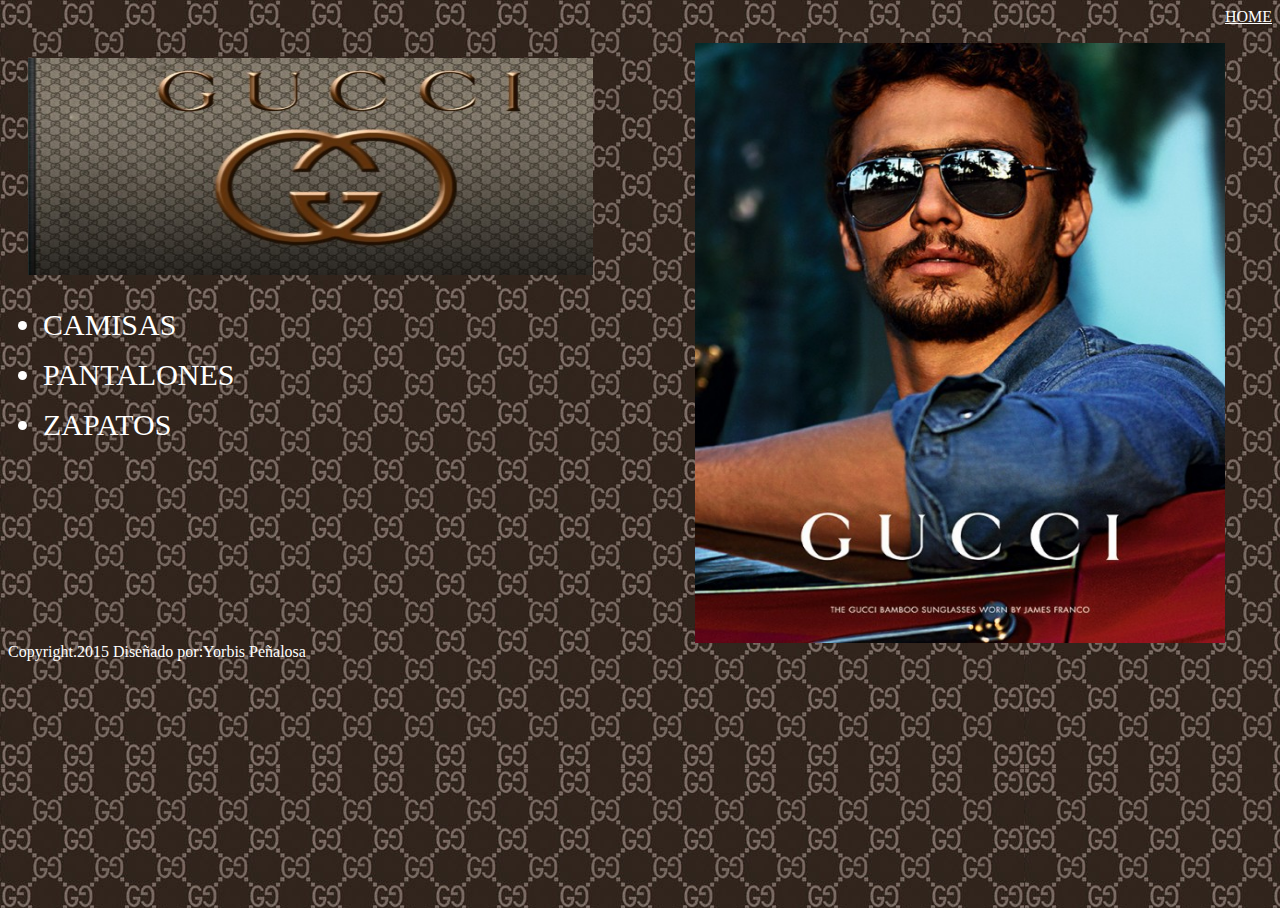
<file: Paginamodas/ihombre.html>
<html>
	<head>
	<meta charset="UTF-8"></meta>
	<link rel="stylesheet" href="Css\iniciohombre.css">
		<title>Ropa Elegante para Hombre</title>
		</head>
	<body background="Imagenes\Hombre\fondo.jpg" width="10" height="10">
	<a href="inicio.html">HOME</a>
	<img id="publicidad1" src="Imagenes\Hombre\publicidad1.jpg" width="530" height="600">
	<img id="publicidad2" src="Imagenes\Hombre\publicidad2.jpg" width="565" height="217">	
	
    <ul>
    	<a id="camisa" href="chombre.html"><li>CAMISAS</li></a>
    	<a id="pantalon" href="phombre.html"><li>PANTALONES</li></a>
    	<a id="zapatos" href="zhombre.html"><li>ZAPATOS</li></a>
    </ul>
    <p style="clear:both"></p>


    <footer>
     Copyright.2015 Diseñado por:Yorbis Peñalosa 
    </footer>
	

	</body>
</html>
</file>
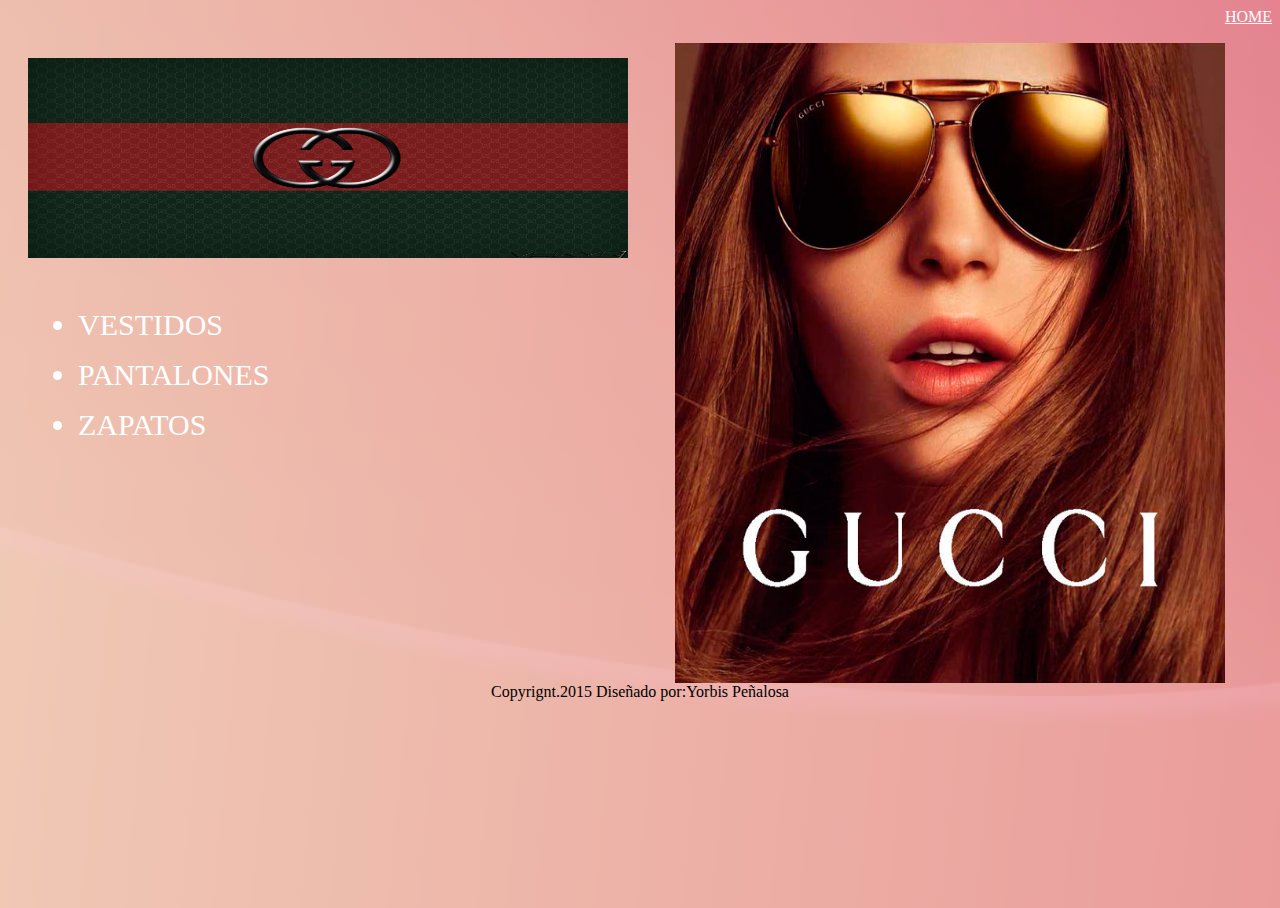
<file: Paginamodas/imujer.html>
<html>
	<head>
	<meta charset="UTF-8"></meta>
	<link rel="stylesheet" href="Css\iniciohombre.css">
		<title>Ropa para mujer</title>
		</head>
	<body background="Imagenes\Mujer\fondo.jpg">
	<a href="inicio.html">HOME</a>
	<img id="publicidad1" src="Imagenes\Mujer\publicidad1.jpg" width="550" height="640">
	<img id="publicidad2" src="Imagenes\Mujer\publicidad2.jpg" width="600" height="200">	
	
    <ul>
    	<a id="camisa" href="vmujer.html"><li>VESTIDOS</li></a>
    	<a id="pantalon" href="pmujer.html"><li>PANTALONES</li></a>
    	<a id="zapatos" href="zmujer.html"><li>ZAPATOS</li></a>
    </ul>
    <p style="clear:both"></p>
    <p style="text-align:center">Copyrignt.2015 Diseñado por:Yorbis Peñalosa</p>
	

	</body>
</html>
</file>
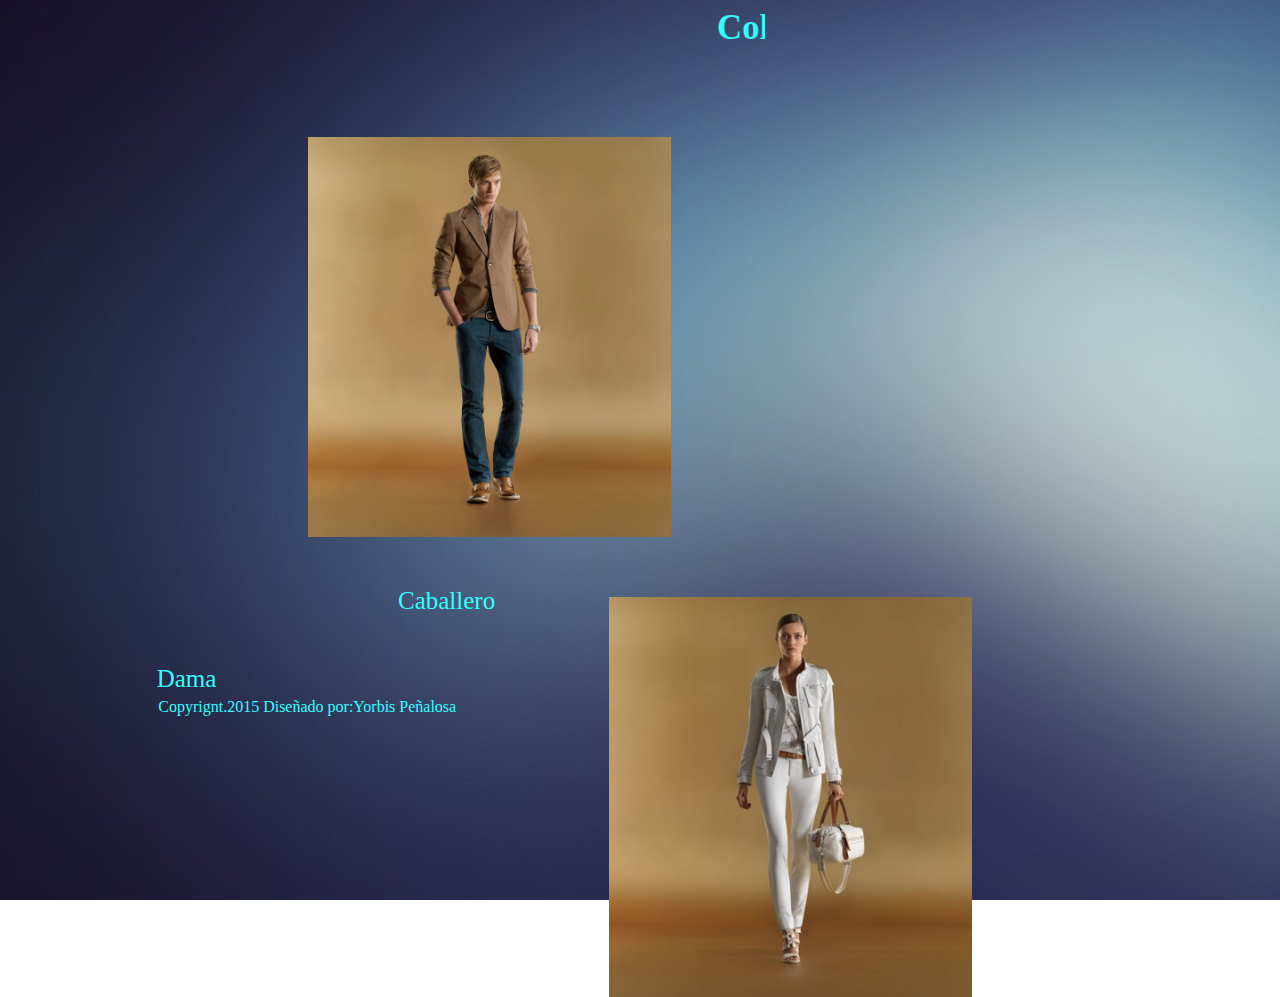
<file: Paginamodas/inicio.html>
<html>
	<head>
	<link rel="stylesheet" href="Css\inicio.css">
		<meta charset="UTF-8"></meta>
		<title>GUCCI LA MEJOR EN MODA 2015</title>
	</head>
	<body background="Imagenes\fondo.jpg">

	<h2><div class="a" align="center"><marquee width=250 direction=left>Coleccion Juvenil </marquee></div></h2>

		<h2><a href="ihombre.html"><img src="Imagenes\Hombre\hombreprincipal.jpg" align="left" height="400"></a></h2>
		<h3><a href="imujer.html"><img src="Imagenes\Mujer\mujerprincipal.jpg" align="right" height="400"></a></h3>


		<left><a class="p"href="ihombre.html">Caballero</a></left>
		<right><a class="p"href="imujer.html">Dama</a></right>
		
		<p style="text-align:center">Copyrignt.2015 Diseñado por:Yorbis Peñalosa</p>
		
	</body>
</html>
</file>
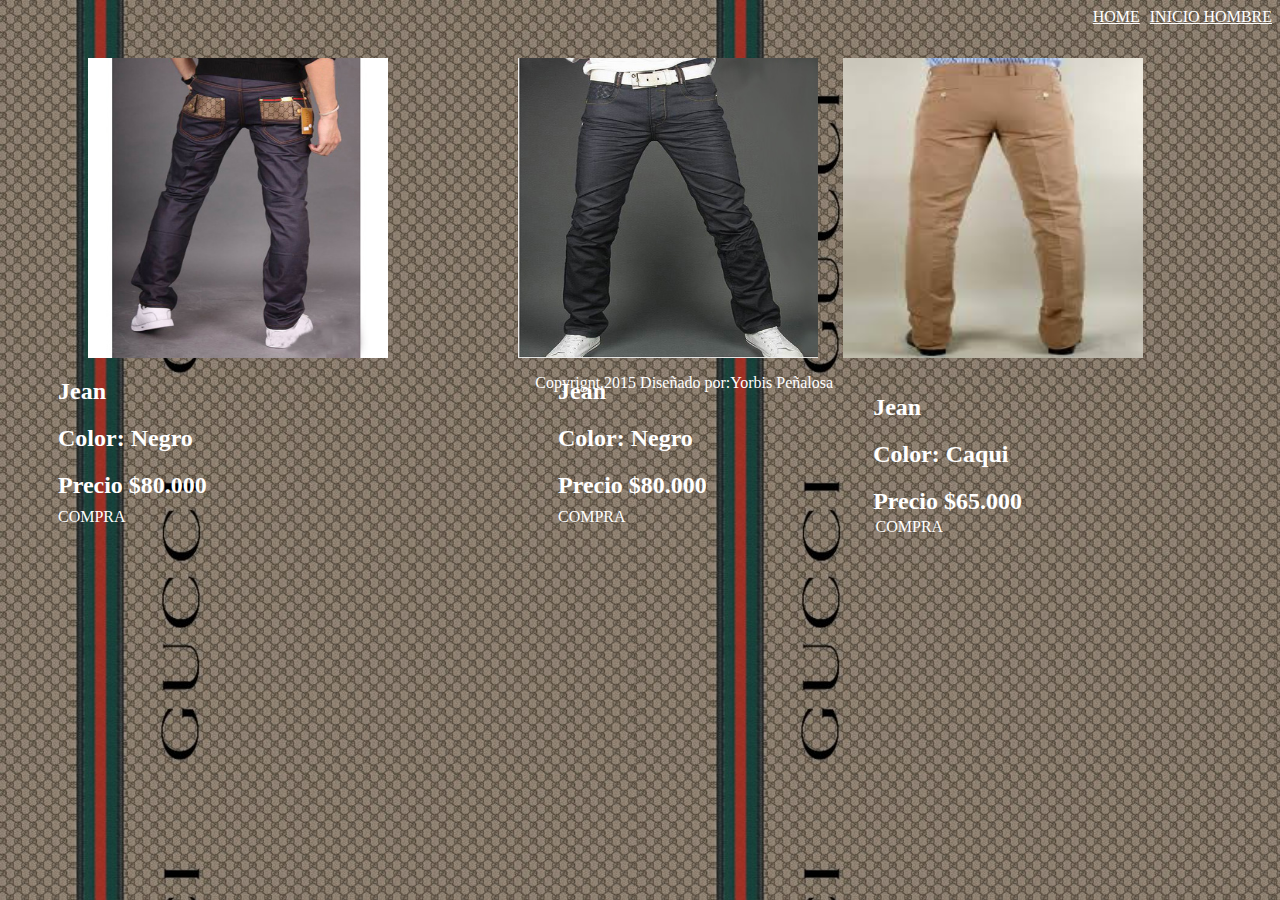
<file: Paginamodas/phombre.html>
<html>
<head>
<meta charset="UTF-8"></meta>
<link rel="stylesheet" href="Css\pantalonhombre.css">
<meta charset"UTF-8"></meta>
	<title>Pantalones para Hombre</title>
</head>

<body background="Imagenes\Hombre\Camisas\fondo.jpg">
	<a id="iniciohombre"href="ihombre.html">INICIO HOMBRE</a>
<a id="home"href="inicio.html">HOME</a>
<img id="pantalon1"src="Imagenes\Hombre\Pantalon\pantalon1.jpg" width="300" height="300">
<img id="pantalon2"src="Imagenes\Hombre\Pantalon\pantalon2.jpg" width="300" height="300">
<img id="pantalon3"src="Imagenes\Hombre\Pantalon\pantalon3.jpg" width="300" height="300">
<ul id="gris">
<h2>Jean</h2>
<h2>Color: Negro </h2>
<h2>Precio $80.000</h2>
</ul>
<a id="compra1" href="inicio.html">COMPRA</a>
<ul id="marron">
<h2>Jean</h2>
<h2>Color: Negro </h2>
<h2>Precio $80.000</h2>
</ul>
<a id="compra2" href="inicio.html">COMPRA</a>
<ul id="azul">
<h2>Jean</h2>
<h2>Color: Caqui</h2>
<h2>Precio $65.000</h2>
</ul>
<a id="compra3" href="inicio.html">COMPRA</a>

<p>Copyrignt.2015 Diseñado por:Yorbis Peñalosa</p>

</body>
</html>
</file>
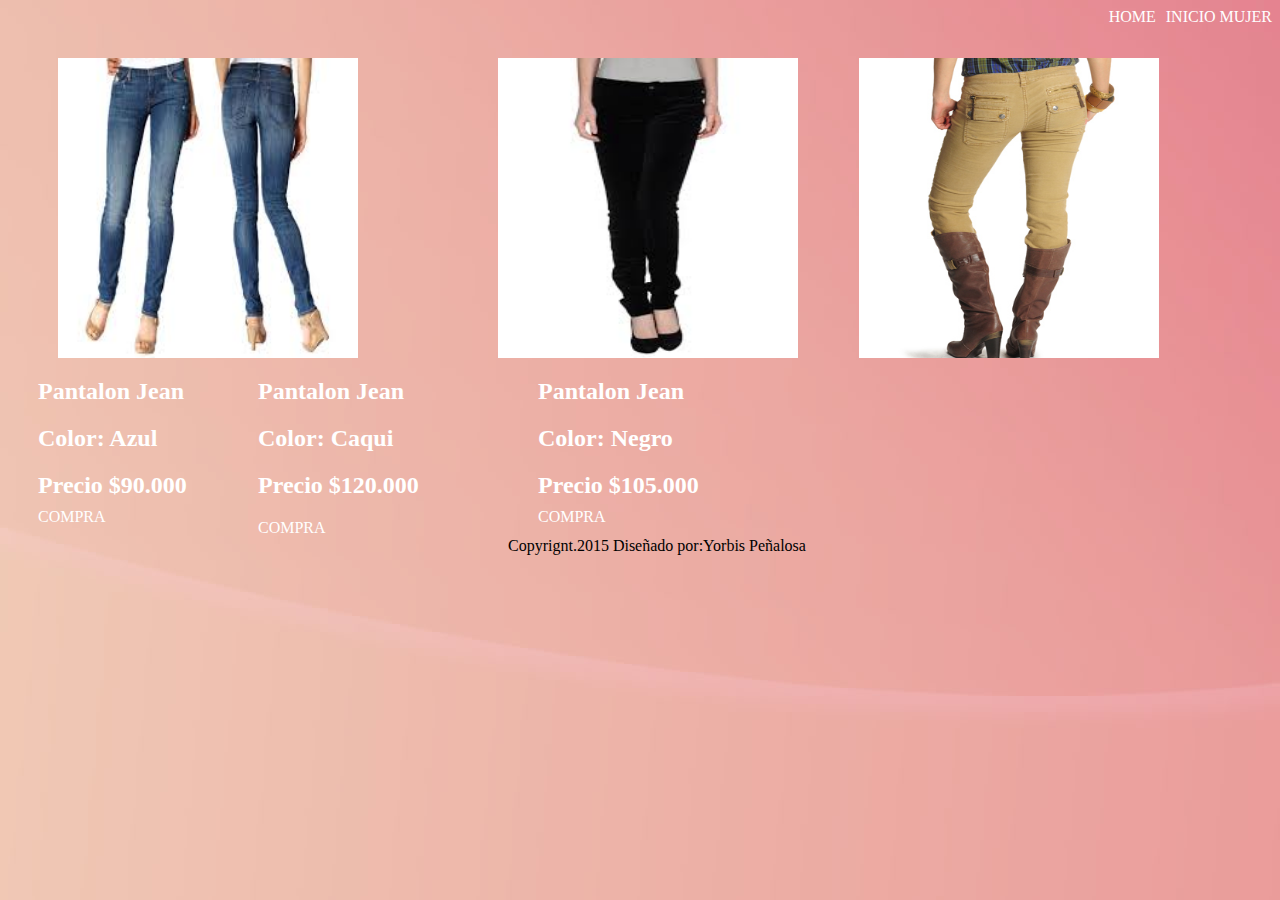
<file: Paginamodas/pmujer.html>
<html>
<head>
<meta charset="UTF-8"></meta>
<link rel="stylesheet" href="Css\pantalonmujer.css">
<meta charset"UTF-8"></meta>
	<title>Pantalones para Hombre</title>
</head>

<body background="Imagenes\Mujer\fondo.jpg">
	<a id="iniciohombre"href="imujer.html">INICIO MUJER</a>
<a id="home"href="inicio.html">HOME</a>

<img id="pantalon1"src="Imagenes\Mujer\Pantalon\pantalon1.jpg" width="300" height="300">
<img id="pantalon2"src="Imagenes\Mujer\Pantalon\pantalon2.jpg" width="300" height="300">
<img id="pantalon3"src="Imagenes\Mujer\Pantalon\pantalon3.jpg" width="300" height="300">
<ul id="azul">
<h2>Pantalon Jean</h2>
<h2>Color: Azul</h2>
<h2>Precio $90.000</h2>
</ul>
<a id="compra1" href="inicio.html">COMPRA</a>
<ul id="rojo">
<h2>Pantalon Jean</h2>
<h2>Color: Negro</h2>
<h2>Precio $105.000</h2>
</ul>
<a id="compra2" href="inicio.html">COMPRA</a>
<div id="blanco">
<h2>Pantalon Jean</h2>
<h2>Color: Caqui</h2>
<h2>Precio $120.000</h2>
<a id="compra3" href="inicio.html">COMPRA</a>
</div>
<p style="clear:both"></p>

<footer>Copyrignt.2015 Diseñado por:Yorbis Peñalosa</footer>
</body>
</html>
</file>
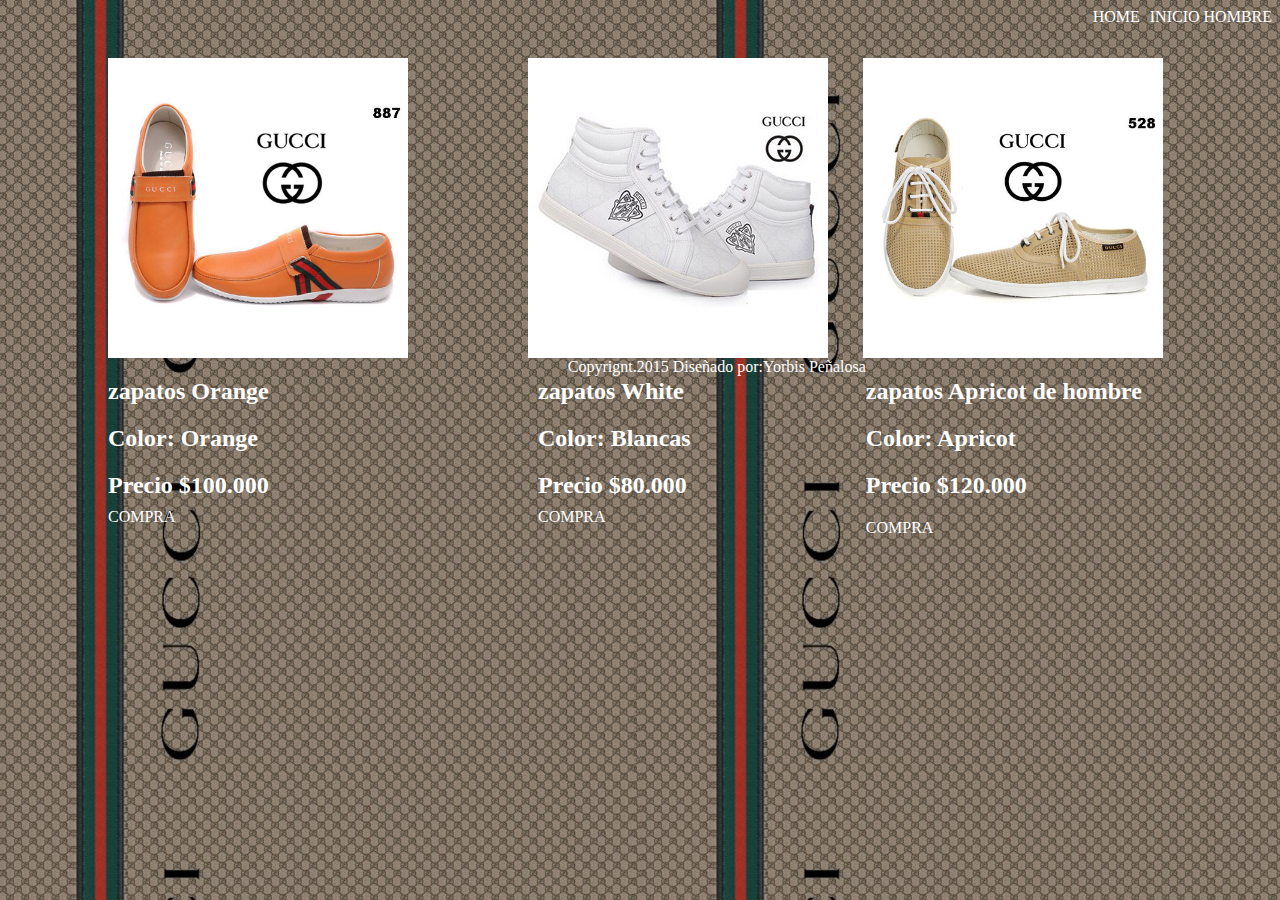
<file: Paginamodas/zhombre.html>
<html>
<head>
<meta charset="UTF-8"></meta>
<link rel="stylesheet" href="Css\zapatoshombre.css">
<meta charset"UTF-8"></meta>
	<title>Zapatos para Hombre</title>
</head>

<body background="Imagenes\Hombre\Camisas\fondo.jpg">
	<a id="iniciohombre"href="ihombre.html">INICIO HOMBRE</a>
<a id="home"href="inicio.html">HOME</a>
<img id="zapato1"src="Imagenes\Hombre\Zapatos\zapatos1.jpg" width="300" height="300">
<img id="zapato2"src="Imagenes\Hombre\Zapatos\zapatos2.jpg" width="300" height="300">
<img id="zapato3"src="Imagenes\Hombre\Zapatos\zapatos3.jpg" width="300" height="300">
<ul id="marron">
<h2>zapatos Orange</h2>
<h2>Color: Orange</h2>
<h2>Precio $100.000</h2>
</ul>
<a id="compra1" href="inicio.html">COMPRA</a>
<ul id="claro">
<h2 text> zapatos White </h2>
<h2>Color: Blancas</h2>
<h2>Precio $80.000</h2>
</ul>
<a id="compra2" href="inicio.html">COMPRA</a>
<div id="negro">
<h2>zapatos Apricot de hombre</h2>
<h2>Color: Apricot </h2>
<h2>Precio $120.000</h2>

<a id="compra3" href="inicio.html" >COMPRA</a>
</div>



<footer>Copyrignt.2015 Diseñado por:Yorbis Peñalosa</footer>

</body>
</html>
</file>
